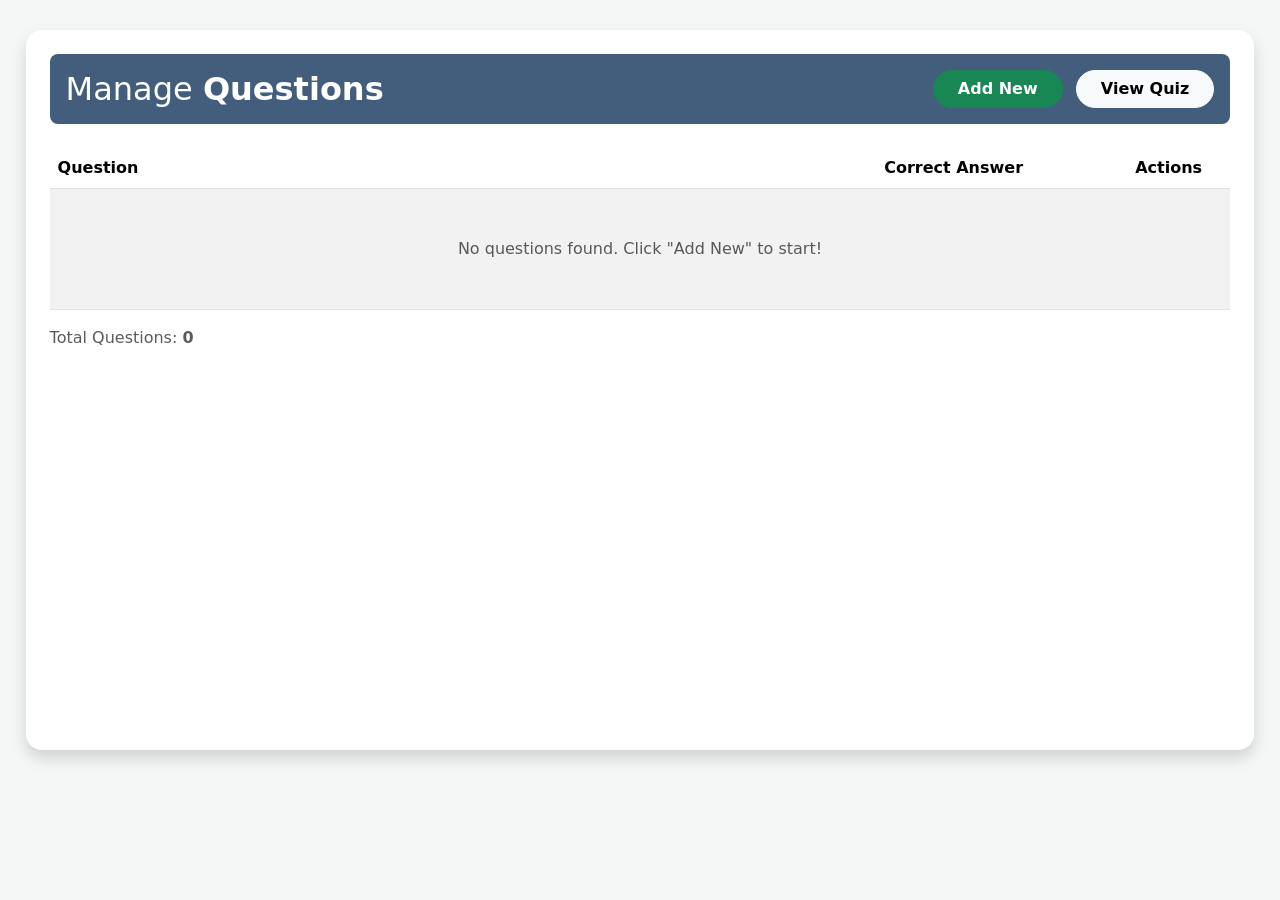
<file: index.html>
<!doctype html>
<html lang="en">

<head>
    <meta charset="utf-8">
    <title>Management Dashboard</title>
    <!-- <title>Manage Question Bank</title> -->
    <!-- 1. رابط الأيقونات الكامل (لإظهار علامة الزائد وسلة المهملات) -->
    <!-- <link rel="https://fonts.googleapis.com/css2?family=Poppins:wght@300;400;700&display=swap" href="stylesheet"> -->

    <link href="https://fonts.googleapis.com/icon?family=Material+Icons" rel="stylesheet">

    <!-- 2. رابط التنسيق الكامل (لضبط شكل الجداول والأزرار) -->
    <link href="https://cdn.jsdelivr.net/npm/bootstrap@5.3.8/dist/css/bootstrap.min.css" rel="stylesheet"
        integrity="sha384-sRIl4kxILFvY47J16cr9ZwB07vP4J8+LH7qKQnuqkuIAvNWLzeN8tE5YBujZqJLB" crossorigin="anonymous">

    <!-- 3. رابط الخط الاحترافي (اختياري لجعل الخط مثل الصورة تماماً) -->
    <link href="https://fonts.googleapis.com/css2?family=Poppins:wght@300;400;700&display=swap" rel="stylesheet">
    <link rel="stylesheet" href="css/style-p-admin.css">
    <link rel="stylesheet" href="css/style-p-maneg.css">
    <script src="js/quiz-logic.js"></script>
    <script src="js/Mange-logic.js"></script>
</head>

<body style="background: #f4f7f6; display: block;">
    <div class="container-full">
        <div class="table-wrapper shadow bg-white p-4 rounded-4">
            <div class="table-title d-flex justify-content-between align-items-center mb-4 p-3 rounded-3 text-white"
                style="background: #435d7d;">
                <h2 class="m-0 text-white">Manage <b>Questions</b></h2>
                <div>


                    <a href="admin.html" class="btn btn-success fw-bold px-4 rounded-pill">Add New</a>
                    <a href="quiz.html" class="btn btn-light fw-bold px-4 rounded-pill ms-2">View Quiz</a>
                </div>
            </div>

            <table class="table table-striped table-hover align-middle">
                <thead>
                    <tr>
                        <th style="width: 70%;">Question</th>
                        <th>Correct Answer</th>
                        <th class="text-center">Actions</th>
                    </tr>
                </thead>
                <tbody id="manage-list-body">

                </tbody>
            </table>
            <div class="text-muted mt-3">Total Questions: <b id="total-count">0</b></div>
        </div>
    </div>
</body>
</file>
<file: css/style-p-admin.css>
body {
       min-height: 100vh;
       display: flex;
       align-items: center;
       justify-content: center;
   }

    .form-card {
        max-width: 600px; 
        margin: 50px auto;
        background: white;
        padding: 30px;
        border-radius: 15px;
        box-shadow: 0 5px 20px rgba(0,0,0,0.1);
    }
</file>
<file: css/style-p-maneg.css>
.container-full {
        width: 96%;
        margin: 0 auto;
        padding-top: 30px;
    }

    .table-wrapper {
        width: 100%;
        min-height: 80vh;
    }
</file>
